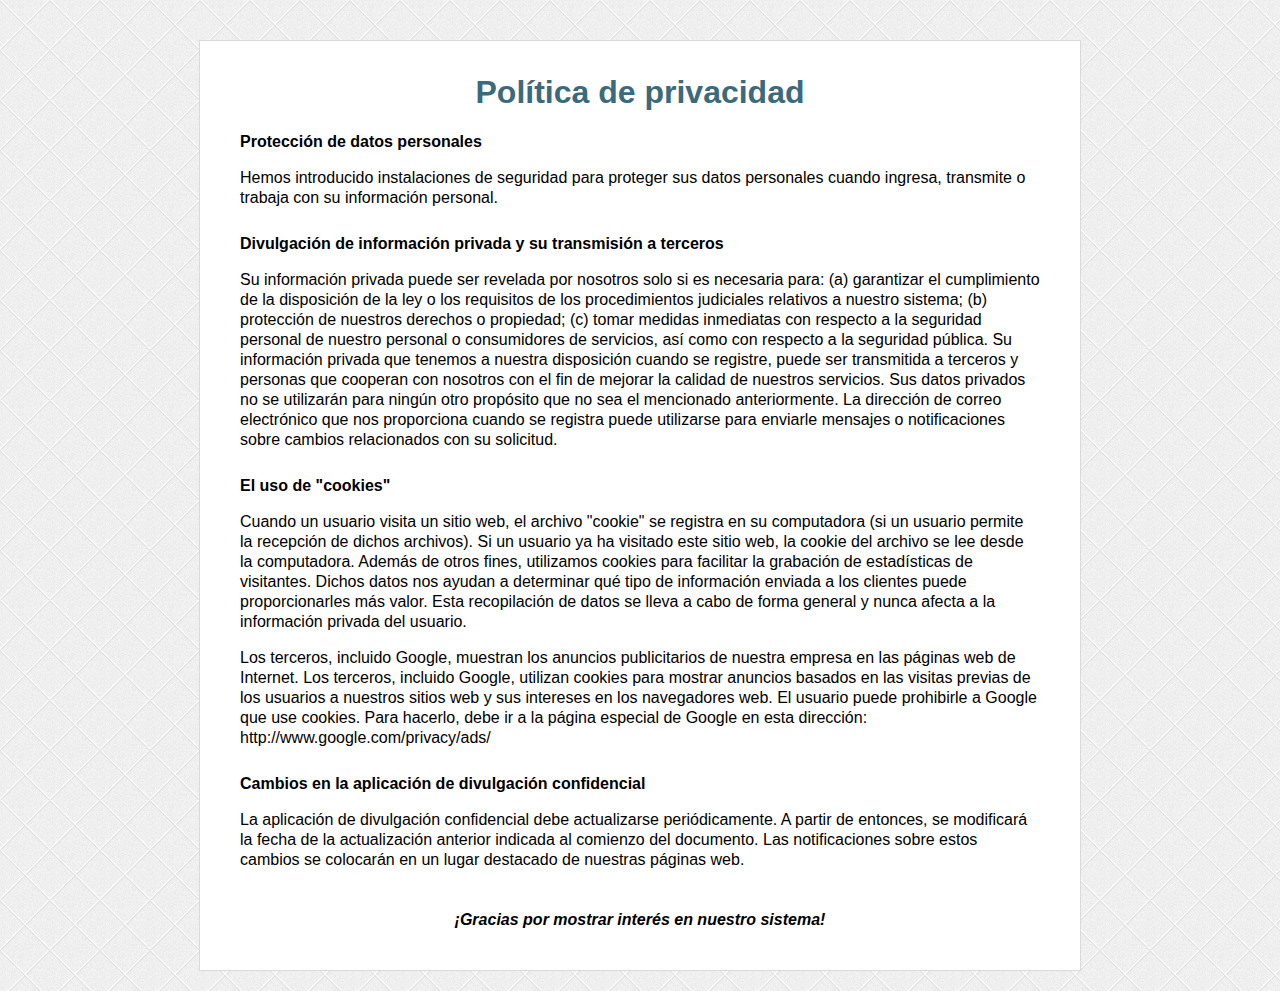
<file: policy.html>
<!DOCTYPE html>
<!-- saved from url=(0051)http://princess.pruduct4sport.com/ro/policy_en.html -->
<html lang="ru">
  <head>
    <meta http-equiv="Content-Type" content="text/html; charset=UTF-8" />

    <title>Política de privacidad</title>
    <style type="text/css">
      .jlhlebbhengjlhmcjebbkambaekglhkf {
        top: 0px;
        left: 0px;
        min-width: 30px;
        max-width: 300px;
        font-size: 13px;
        font-family: Arial, Helvetica, sans-serif;
        opacity: 0.93;
        padding: 0px;
        position: absolute;
        display: block;
        z-index: 999997;
        font-style: normal;
        font-variant: normal;
        font-weight: normal;
      }
      #jlhlebbhengjlhmcjebbkambaekglhkf_up {
        text-align: center;
        padding: 0px;
        margin: 0px;
      }
      #jlhlebbhengjlhmcjebbkambaekglhkf_cont {
        background-color: #729fcf;
        font-family: Arial, Helvetica, sans-serif;
        box-shadow: #729fcf 0px 0px 2px;
        color: #ffffff;
        padding: 7px;
        border-radius: 5px;
      }
      #jlhlebbhengjlhmcjebbkambaekglhkf_down {
        text-align: center;
        padding: 0px;
        margin: 0px;
      }
    </style>
  </head>
  <body>
    <footer class="block_more_info">
      <style scoped="">
        body,
        html {
          min-height: 100%;
          margin: 0px;
          padding: 0px;
          background: url("[data-uri]");
        }
        body {
          padding-top: 40px;
        }
        .block_more_info {
          width: 800px;
          margin: 0px auto 20px;
          background: #fff;
          font-family: Arial;
          padding: 20px 40px 40px 40px;
          border: 1px solid #dadada;
          line-height: 20px;
        }
        .block_more_info h1 {
          color: #3b6a7c;
          margin-bottom: 30px;
          text-align: center;
        }
        .s1 {
          font-style: italic;
          text-align: center;
          margin: 40px 0 0 0;
          font-weight: bold;
        }
        h2 {
          font-size: 16px;
          margin-top: 26px;
        }
      </style>
      <h1>Política de privacidad</h1>

      <h2>Protección de datos personales</h2>
      <p>
        Hemos introducido instalaciones de seguridad para proteger sus datos
        personales cuando ingresa, transmite o trabaja con su información
        personal.
      </p>

      <h2>Divulgación de información privada y su transmisión a terceros</h2>
      <p>
        Su información privada puede ser revelada por nosotros solo si es
        necesaria para: (a) garantizar el cumplimiento de la disposición de la
        ley o los requisitos de los procedimientos judiciales relativos a
        nuestro sistema; (b) protección de nuestros derechos o propiedad; (c)
        tomar medidas inmediatas con respecto a la seguridad personal de nuestro
        personal o consumidores de servicios, así como con respecto a la
        seguridad pública. Su información privada que tenemos a nuestra
        disposición cuando se registre, puede ser transmitida a terceros y
        personas que cooperan con nosotros con el fin de mejorar la calidad de
        nuestros servicios. Sus datos privados no se utilizarán para ningún otro
        propósito que no sea el mencionado anteriormente. La dirección de correo
        electrónico que nos proporciona cuando se registra puede utilizarse para
        enviarle mensajes o notificaciones sobre cambios relacionados con su
        solicitud.
      </p>
      <h2>El uso de "cookies"</h2>
      <p>
        Cuando un usuario visita un sitio web, el archivo "cookie" se registra
        en su computadora (si un usuario permite la recepción de dichos
        archivos). Si un usuario ya ha visitado este sitio web, la cookie del
        archivo se lee desde la computadora. Además de otros fines, utilizamos
        cookies para facilitar la grabación de estadísticas de visitantes.
        Dichos datos nos ayudan a determinar qué tipo de información enviada a
        los clientes puede proporcionarles más valor. Esta recopilación de datos
        se lleva a cabo de forma general y nunca afecta a la información privada
        del usuario.
      </p>
      <p>
        Los terceros, incluido Google, muestran los anuncios publicitarios de
        nuestra empresa en las páginas web de Internet. Los terceros, incluido
        Google, utilizan cookies para mostrar anuncios basados en las visitas
        previas de los usuarios a nuestros sitios web y sus intereses en los
        navegadores web. El usuario puede prohibirle a Google que use cookies.
        Para hacerlo, debe ir a la página especial de Google en esta dirección:
        http://www.google.com/privacy/ads/
      </p>

      <h2>Cambios en la aplicación de divulgación confidencial</h2>
      <p>
        La aplicación de divulgación confidencial debe actualizarse
        periódicamente. A partir de entonces, se modificará la fecha de la
        actualización anterior indicada al comienzo del documento. Las
        notificaciones sobre estos cambios se colocarán en un lugar destacado de
        nuestras páginas web.
      </p>
      <p class="s1">¡Gracias por mostrar interés en nuestro sistema!</p>
    </footer>
  </body>
</html>
</file>
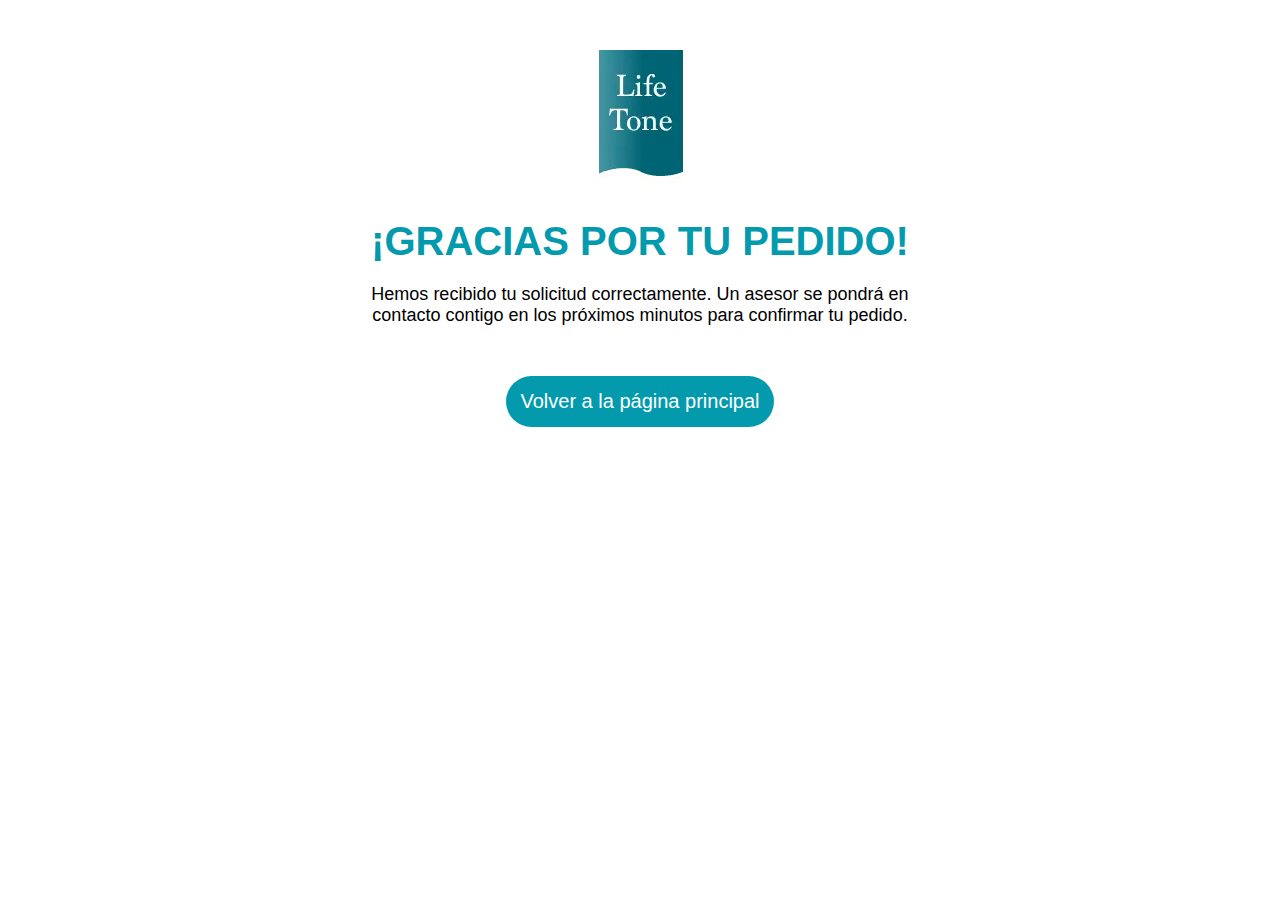
<file: public/gracias.html>
<!DOCTYPE html>
<html lang="es">
<head>
    <meta charset="UTF-8">
    <meta name="viewport" content="width=device-width, initial-scale=1.0">
    <title>¡Gracias por tu pedido! - Andromax</title>
    <link href="css/style.css" rel="stylesheet">
    <link rel="shortcut icon" href="img/ico-logo.jpg" type="image/x-icon">
</head>
<body>
    <div class="thank-you-container" style="text-align: center; padding: 50px 20px; max-width: 600px; margin: 0 auto;">
        <img src="img/Logo.webp" alt="Andromax" style="max-width: 200px; margin: 0 auto 30px;">
        <h1 style="color: #039AAE; margin-bottom: 20px;">¡Gracias por tu pedido!</h1>
        <p style="font-size: 18px; margin-bottom: 30px;">
            Hemos recibido tu solicitud correctamente. Un asesor se pondrá en contacto contigo 
            en los próximos minutos para confirmar tu pedido.
        </p>
        <a href="/" class="btn" style="display: inline-block; margin-top: 20px;">
            Volver a la página principal
        </a>
    </div>
</body>
</html>
</file>
<file: public/css/style.css>
@charset "UTF-8";
*,
*::after,
*::before {
  margin: 0;
  padding: 0;
  -webkit-box-sizing: border-box;
          box-sizing: border-box;
  font-family: "Merriweather Sans", sans-serif;
}

html {
  font-size: 62.5%;
}

body {
  font-size: 1.6rem;
}

html,
body {
  scroll-behavior: smooth !important;
}

a {
  outline: none;
  text-decoration: none;
}

button {
  border: none;
  outline: none;
}

ul {
  list-style: none;
}

h1,
h2,
h3 {
  font-weight: 700;
  text-transform: uppercase;
}

h1 {
  font-size: 4rem;
}
@media screen and (max-width: 480px) {
  h1 {
    font-size: 3rem;
  }
}

h2 {
  font-size: 2.6rem;
}
@media screen and (max-width: 480px) {
  h2 {
    font-size: 2.2rem;
  }
}

h3 {
  font-size: 2rem;
}
@media screen and (max-width: 480px) {
  h3 {
    font-size: 1.6rem;
  }
}

.content-width {
  max-width: 125.4rem;
  padding-left: 2rem;
  padding-right: 2rem;
  margin: 0 auto;
  overflow: hidden;
}
@media screen and (max-width: 768px) {
  .content-width {
    max-width: 123.4rem;
    padding-left: 1rem;
    padding-right: 1rem;
  }
}

.border-heading {
  padding: 1rem 1rem 1rem 2rem;
  border-left: 0.6rem solid #039AAE;
}

.product-bg-container {
  width: -webkit-fit-content;
  width: -moz-fit-content;
  width: fit-content;
  width: 100%;
  max-width: 59rem;
}

.product-bg {
  width: 100%;
  height: 0;
  padding: 50% 0;
  -webkit-box-sizing: content-box;
          box-sizing: content-box;
  background: radial-gradient(circle, #FFF 60%, #039AAE 61%);
  border-radius: 50%;
}

.btn {
  padding: 1.4rem;
  border-radius: 4rem;
  color: #FFF;
  background-color: #039AAE;
  font-size: 2rem;
  cursor: pointer;
  -webkit-transition: all 0.4s;
  transition: all 0.4s;
  text-align: center;
}
.btn:hover {
  background-color: #007989;
}

.order-link {
  color: #039AAE !important;
}

.header {
  background-color: #FF2E49;
  position: sticky;
  top: 0;
  z-index: 100;
}
.header__content {
  display: -webkit-box;
  display: -ms-flexbox;
  display: flex;
  -webkit-box-align: center;
      -ms-flex-align: center;
          align-items: center;
  -webkit-box-pack: center;
      -ms-flex-pack: center;
          justify-content: center;
  gap: 1.7rem;
}
.header__logo {
  height: 7rem;
}
.header__heading {
  color: #FFF;
  text-align: center;
}
.header__heading span {
  color: inherit;
}
@media screen and (max-width: 900px) {
  .header__heading {
    font-size: 1.6rem;
  }
}

.cream {
  background-color: #E2F5FF;
  position: relative;
  overflow: hidden;
}
.cream__content {
  padding-top: 2.7rem;
  padding-bottom: 4%;
  display: grid;
  grid-template-columns: 1fr 39rem;
  -webkit-column-gap: 12.7rem;
     -moz-column-gap: 12.7rem;
          column-gap: 12.7rem;
  row-gap: 2.7rem;
}
@media screen and (max-width: 1280px) {
  .cream__content {
    -webkit-column-gap: 5%;
       -moz-column-gap: 5%;
            column-gap: 5%;
  }
}
@media screen and (max-width: 900px) {
  .cream__content {
    grid-template-columns: 1fr;
    justify-items: center;
    padding-bottom: 4rem;
  }
}
@media screen and (max-width: 480px) {
  .cream__content {
    padding-bottom: 69rem;
  }
}
.cream__heading {
  width: 100%;
  max-width: 63rem;
  grid-row: 1/2;
  color: #201D1D;
}
@media screen and (max-width: 900px) {
  .cream__heading {
    text-align: center;
  }
}
.cream__product {
  position: relative;
  grid-row: 2/3;
  z-index: 5;
  justify-self: flex-end;
}
@media screen and (max-width: 900px) {
  .cream__product {
    justify-self: center;
  }
}
.cream__image {
  position: absolute;
  top: -16%;
  width: 112%;
  left: 47%;
  -webkit-transform: translateX(-50%);
      -ms-transform: translateX(-50%);
          transform: translateX(-50%);
}
.cream__form {
  justify-self: flex-end;
  grid-row: 1/3;
}
@media screen and (max-width: 900px) {
  .cream__form {
    grid-row: 3/4;
    justify-self: center;
    margin-top: 11%;
  }
}
@media screen and (max-width: 480px) {
  .cream__form {
    position: absolute !important;
    bottom: 0;
    padding-bottom: 2rem;
    left: 50%;
    -webkit-transform: translateX(-50%);
        -ms-transform: translateX(-50%);
            transform: translateX(-50%);
  }
}
.cream__decoration {
  position: absolute;
}
.cream__decoration--1 {
  left: -14%;
  bottom: -18%;
}
@media screen and (max-width: 1280px) {
  .cream__decoration--1 {
    display: none;
  }
}
.cream__decoration--2 {
  right: -11%;
  bottom: -25%;
}
@media screen and (max-width: 1280px) {
  .cream__decoration--2 {
    right: -20%;
    bottom: -41%;
  }
}
@media screen and (max-width: 900px) {
  .cream__decoration--2 {
    left: 42%;
    bottom: -10%;
    -webkit-transform: translateX(-50%);
        -ms-transform: translateX(-50%);
            transform: translateX(-50%);
    right: 0;
  }
}
@media screen and (max-width: 480px) {
  .cream__decoration--2 {
    display: none;
  }
}

.form {
  position: relative;
  z-index: 5;
  width: 100%;
  max-width: 39rem;
}
.form__header {
  padding: 2rem 3rem 8rem;
  background-color: #039AAE;
  -webkit-clip-path: ellipse(60% 85% at 50% 0%);
          clip-path: ellipse(60% 85% at 50% 0%);
}
@media screen and (max-width: 375px) {
  .form__header {
    padding: 2rem 2rem 7rem;
  }
}
.form__header-text {
  color: #FFF;
  max-width: 19rem;
  font-size: 2rem;
  text-transform: uppercase;
}
.form__discount {
  position: absolute;
  top: 0;
  right: 4rem;
  z-index: 6;
}
@media screen and (max-width: 375px) {
  .form__discount {
    right: 2rem;
  }
}
.form__content {
  padding: 7.5rem 2rem 2.2rem;
  margin-top: -7.5rem;
  background-color: #FFF;
  border-radius: 0rem 0rem 2rem 2rem;
  display: -webkit-box;
  display: -ms-flexbox;
  display: flex;
  -webkit-box-orient: vertical;
  -webkit-box-direction: normal;
      -ms-flex-direction: column;
          flex-direction: column;
}
@media screen and (max-width: 480px) {
  .form__content {
    padding: 7.5rem 1rem 4.2rem;
  }
}
.form__input {
  padding: 1.75rem 2.6rem;
  border-radius: 3rem;
  border: 1px solid #7C7C7C;
  background: #FFF;
  font-size: 1.6rem;
  width: 100%;
  margin: 1rem 0;
}
.form__input:focus {
  outline: 1px solid #039AAE;
}
.form__input::-webkit-input-placeholder {
  color: #7C7C7C;
}
.form__input::-moz-placeholder {
  color: #7C7C7C;
}
.form__input:-ms-input-placeholder {
  color: #7C7C7C;
}
.form__input::-ms-input-placeholder {
  color: #7C7C7C;
}
.form__input::placeholder {
  color: #7C7C7C;
}
.form__note {
  text-align: center;
  font-size: 1.4rem;
  color: #201D1D;
  margin-top: 2rem;
}
.form__footer {
  padding: 2rem 4rem;
  display: -webkit-box;
  display: -ms-flexbox;
  display: flex;
  -webkit-box-orient: vertical;
  -webkit-box-direction: normal;
      -ms-flex-direction: column;
          flex-direction: column;
  -webkit-box-align: center;
      -ms-flex-align: center;
          align-items: center;
  border-radius: 0rem 0rem 2rem 2rem;
  background: #FF2E49;
  -webkit-box-shadow: 0px 21px 25px 0px rgba(255, 46, 73, 0.2);
          box-shadow: 0px 21px 25px 0px rgba(255, 46, 73, 0.2);
  margin-top: 3rem;
}
.form__footer > * {
  color: #FFF;
}

.price {
  display: -webkit-box;
  display: -ms-flexbox;
  display: flex;
  -webkit-box-align: center;
      -ms-flex-align: center;
          align-items: center;
  -webkit-box-pack: justify;
      -ms-flex-pack: justify;
          justify-content: space-between;
  gap: 2rem;
  margin-bottom: 1rem;
}
@media screen and (max-width: 375px) {
  .price {
    gap: 1rem;
  }
}
.price__old, .price__new {
  font-weight: 700;
  display: -webkit-box;
  display: -ms-flexbox;
  display: flex;
  -webkit-box-orient: vertical;
  -webkit-box-direction: normal;
      -ms-flex-direction: column;
          flex-direction: column;
}
.price__old span, .price__new span {
  color: inherit;
}
.price__old {
  color: #201D1D;
}
.price__old--value {
  text-decoration: line-through;
  font-size: 2.6rem;
}
@media screen and (max-width: 375px) {
  .price__old--value {
    font-size: 2.2rem;
  }
}
.price__new {
  color: #039AAE;
}
.price__new--value {
  font-size: 3.4rem;
}
@media screen and (max-width: 375px) {
  .price__new--value {
    font-size: 2.8rem;
  }
}

/* General styles for the timer */
.timer {
  display: flex;
  align-items: center;
  justify-content: center;
  font-family: Arial, sans-serif;
  text-align: center;
  gap: 10px; /* Reduce the gap between sections */
}
@media screen and (max-width: 375px) {
  .timer {
    font-size: 3rem;
  }
}

/* Time container for hours, minutes, seconds */
.time-container {
  display: flex;
  flex-direction: column;
  align-items: center;
}

.num {
  font-size: 4rem; /* Adjust size for numbers */
  line-height: 1; /* Reduce space above/below the numbers */
  margin: 0; /* Remove default margin */
}

.time-text {
  font-size: 1rem; /* Adjust size for the labels (horas, minutos, segundos) */
  margin-top: 5px; /* Add slight spacing between numbers and text */
}

/* Styling for the days remaining */
.days {
  font-size: 2.5rem;
  text-align: center;
  margin-bottom: 10px; /* Add spacing between days and the timer */
}


.action {
  background-color: #039AAE;
  padding-top: 6rem;
  padding-bottom: 6rem;
}
.action__content {
  display: -webkit-box;
  display: -ms-flexbox;
  display: flex;
  -webkit-box-orient: vertical;
  -webkit-box-direction: normal;
      -ms-flex-direction: column;
          flex-direction: column;
  -webkit-box-align: center;
      -ms-flex-align: center;
          align-items: center;
  gap: 3rem;
}
.action__heading {
  color: #FFF;
}
.action__heading a {
  color: inherit;
}
.action__list {
  display: grid;
  grid-template-columns: repeat(4, 1fr);
  gap: 1rem;
  border-radius: 2rem;
  overflow: hidden;
}
@media screen and (max-width: 900px) {
  .action__list {
    grid-template-columns: repeat(2, 1fr);
  }
}
@media screen and (max-width: 480px) {
  .action__list {
    grid-template-columns: 1fr;
  }
}
.action__item {
  background-color: #FFF;
  display: -webkit-box;
  display: -ms-flexbox;
  display: flex;
  -webkit-box-align: center;
      -ms-flex-align: center;
          align-items: center;
  -webkit-box-pack: center;
      -ms-flex-pack: center;
          justify-content: center;
  padding: 2rem 3rem;
}
@media screen and (max-width: 600px) {
  .action__item {
    width: 100%;
  }
}
.action__item p {
  text-align: center;
  font-weight: 700;
  color: #201D1D;
}

.changes {
  background-color: #FFF;
  position: relative;
  overflow: hidden;
}
.changes *,
.changes *::before {
  color: #201D1D;
}
.changes__content {
  padding-top: 5rem;
  padding-bottom: 6rem;
}
@media screen and (max-width: 1024px) {
  .changes__content {
    padding-top: 3rem;
    padding-bottom: 4.2rem;
  }
}
.changes__container {
  max-width: 60rem;
  position: relative;
  z-index: 5;
  display: -webkit-box;
  display: -ms-flexbox;
  display: flex;
  -webkit-box-orient: vertical;
  -webkit-box-direction: normal;
      -ms-flex-direction: column;
          flex-direction: column;
  gap: 3rem;
}
@media screen and (max-width: 900px) {
  .changes__container {
    max-width: 100%;
  }
}
.changes__list {
  display: -webkit-box;
  display: -ms-flexbox;
  display: flex;
  -webkit-box-orient: vertical;
  -webkit-box-direction: normal;
      -ms-flex-direction: column;
          flex-direction: column;
  gap: 3rem;
}
.changes__item {
  padding-left: 6rem;
}
@media screen and (max-width: 768px) {
  .changes__item {
    padding-left: 0;
  }
}
.changes__item::before {
  content: "";
  width: 1.2rem;
  height: 1.2rem;
  background-color: #039AAE;
  display: inline-block;
  border-radius: 50%;
  margin-right: 1rem;
}
.changes__bg-image {
  position: absolute;
  left: 50%;
  top: 0;
  height: 100%;
  /* -webkit-transform: translateX(-7%); */
  -ms-transform: translateX(-7%);
  -webkit-transform: translateX(-50%);
          transform: translateX(-50%);
  /* z-index: -1; */
  -o-object-fit: cover;
     object-fit: cover;
  width: 100%;
}
@media screen and (max-width: 900px) {
  .changes__bg-image {
    display: none;
  }
}
.changes__steps {
  display: -webkit-box;
  display: -ms-flexbox;
  display: flex;
  -webkit-box-align: center;
      -ms-flex-align: center;
          align-items: center;
  -webkit-box-pack: justify;
      -ms-flex-pack: justify;
          justify-content: space-between;
  gap: 1rem;
  margin-top: 5rem;
  max-width: 60rem;
  margin: 4rem auto 0;
}
.changes__step {
  width: 100%;
  max-width: 14.1rem;
  position: relative;
}
.changes__step::before {
  text-transform: uppercase;
  font-weight: 700;
  position: absolute;
  top: -4rem;
  left: 50%;
  -webkit-transform: translateX(-50%);
      -ms-transform: translateX(-50%);
          transform: translateX(-50%);
}
.changes__step:first-child::before {
  content: "ANTES";
}
.changes__step:last-child::before {
  content: "DESPUÉS";
}

.effects {
  background-image: url("../img/effects-bg.webp");
  background-size: cover;
}
.effects * {
  color: #201D1D;
}
.effects__content {
  padding-top: 6rem;
  padding-bottom: 15rem;
  position: relative;
  display: -webkit-box;
  display: -ms-flexbox;
  display: flex;
  -webkit-box-orient: vertical;
  -webkit-box-direction: normal;
      -ms-flex-direction: column;
          flex-direction: column;
  gap: 3rem;
}
@media screen and (max-width: 1024px) {
  .effects__content {
    padding-bottom: 5.5rem;
  }
}
@media screen and (max-width: 480px) {
  .effects__content {
    padding-top: 4rem;
    padding-bottom: 4rem;
  }
}
.effects__heading a {
  color: inherit;
}
.effects__product {
  position: absolute;
  left: 50%;
  -webkit-transform: translateX(-50%);
      -ms-transform: translateX(-50%);
          transform: translateX(-50%);
  top: 14rem;
}
@media screen and (max-width: 1024px) {
  .effects__product {
    position: relative;
    -webkit-transform: none;
        -ms-transform: none;
            transform: none;
    left: 0;
    top: 0;
    margin: 0 auto;
  }
}
.effects__image {
  position: absolute;
  bottom: -11%;
  width: 110%;
  left: 47%;
  -webkit-transform: translateX(-50%);
      -ms-transform: translateX(-50%);
          transform: translateX(-50%);
}
.effects__list {
  display: grid;
  grid-template-rows: repeat(2, 1fr);
  row-gap: 18.9rem;
  -webkit-box-pack: justify;
      -ms-flex-pack: justify;
          justify-content: space-between;
}
@media screen and (max-width: 1024px) {
  .effects__list {
    display: -webkit-box;
    display: -ms-flexbox;
    display: flex;
    gap: 2rem;
  }
}
@media screen and (max-width: 768px) {
  .effects__list {
    display: grid;
    grid-template-rows: repeat(2, 1fr);
    row-gap: 1.2rem;
    -ms-flex-pack: distribute;
        justify-content: space-around;
  }
}
@media screen and (max-width: 480px) {
  .effects__list {
    display: -webkit-box;
    display: -ms-flexbox;
    display: flex;
    -webkit-box-orient: vertical;
    -webkit-box-direction: normal;
        -ms-flex-direction: column;
            flex-direction: column;
    -webkit-box-align: center;
        -ms-flex-align: center;
            align-items: center;
  }
}
.effects__item {
  width: -webkit-fit-content;
  width: -moz-fit-content;
  width: fit-content;
}
@media screen and (max-width: 480px) {
  .effects__item {
    text-align: center;
  }
}
.effects__item:nth-child(2) {
  grid-row: 2/3;
  grid-column: 1/2;
}
.effects__item:nth-child(3) {
  grid-row: 1/2;
  grid-column: 2/3;
}
.effects__item--title {
  font-family: "Cormorant SC", serif;
  font-size: 7.3rem;
  line-height: 7.3rem;
  color: #24384E;
}
.effects__item--text {
  font-style: italic;
  font-weight: 700;
  width: 100%;
  max-width: 21.3rem;
}
@media screen and (max-width: 480px) {
  .effects__item--text {
    max-width: 100%;
  }
}

.components {
  background-color: #FFF;
}
.components * {
  color: #201D1D;
}
.components__content {
  padding-top: 6rem;
  padding-bottom: 7.6rem;
  display: -webkit-box;
  display: -ms-flexbox;
  display: flex;
  -webkit-box-orient: vertical;
  -webkit-box-direction: normal;
      -ms-flex-direction: column;
          flex-direction: column;
  gap: 3rem;
}
@media screen and (max-width: 900px) {
  .components__content {
    padding-top: 5rem;
    padding-bottom: 7rem;
    gap: 2rem;
  }
}
@media screen and (max-width: 480px) {
  .components__content {
    padding-top: 4rem;
    padding-bottom: 4rem;
    gap: 2rem;
  }
}
.components__list {
  display: -webkit-box;
  display: -ms-flexbox;
  display: flex;
  -webkit-box-orient: vertical;
  -webkit-box-direction: normal;
      -ms-flex-direction: column;
          flex-direction: column;
  gap: 2rem;
}

.component {
  display: -webkit-box;
  display: -ms-flexbox;
  display: flex;
  -webkit-box-align: center;
      -ms-flex-align: center;
          align-items: center;
  gap: 3rem;
}
.component:nth-child(even) {
  -webkit-box-orient: horizontal;
  -webkit-box-direction: reverse;
      -ms-flex-direction: row-reverse;
          flex-direction: row-reverse;
}
@media screen and (max-width: 480px) {
  .component:nth-child(even) {
    -webkit-box-orient: vertical;
    -webkit-box-direction: normal;
        -ms-flex-direction: column;
            flex-direction: column;
  }
}
@media screen and (max-width: 480px) {
  .component {
    -webkit-box-orient: vertical;
    -webkit-box-direction: normal;
        -ms-flex-direction: column;
            flex-direction: column;
    gap: 1rem;
  }
}
.component__image {
  height: 23rem;
  width: 49%;
  -o-object-fit: cover;
     object-fit: cover;
}
@media screen and (max-width: 900px) {
  .component__image {
    height: 21rem;
  }
}
@media screen and (max-width: 768px) {
  .component__image {
    width: 40%;
  }
}
@media screen and (max-width: 480px) {
  .component__image {
    width: 100%;
    height: 14rem;
  }
}
.component__content {
  width: 51%;
  display: -webkit-box;
  display: -ms-flexbox;
  display: flex;
  -webkit-box-orient: vertical;
  -webkit-box-direction: normal;
      -ms-flex-direction: column;
          flex-direction: column;
  gap: 1rem;
}
@media screen and (max-width: 768px) {
  .component__content {
    width: 60%;
  }
}
@media screen and (max-width: 480px) {
  .component__content {
    width: 100%;
  }
}

.shine {
  background-image: url("../img/shine-bg.webp");
  background-repeat: no-repeat;
  background-size: cover;
  background-position: left;
}
.shine__content {
  position: relative;
  padding-top: 6rem;
  padding-bottom: 10rem;
}
@media screen and (max-width: 900px) {
  .shine__content {
    padding-bottom: 6rem;
  }
}
@media screen and (max-width: 768px) {
  .shine__content {
    padding-top: 4rem;
    padding-bottom: 5rem;
  }
}
@media screen and (max-width: 480px) {
  .shine__content {
    padding-top: 3rem;
    padding-bottom: 3rem;
  }
}
.shine__decorative {
  position: absolute;
  right: 0;
  top: 0;
}
@media screen and (max-width: 1280px) {
  .shine__decorative {
    width: 25%;
  }
}
@media screen and (max-width: 1024px) {
  .shine__decorative {
    display: none;
  }
}
.shine__heading {
  color: #201D1D;
}
.shine__container {
  display: -webkit-box;
  display: -ms-flexbox;
  display: flex;
  -webkit-box-align: center;
      -ms-flex-align: center;
          align-items: center;
  gap: min(11.2rem, 9%);
}
@media screen and (max-width: 900px) {
  .shine__container {
    -webkit-box-orient: vertical;
    -webkit-box-direction: normal;
        -ms-flex-direction: column;
            flex-direction: column;
    gap: 2rem;
  }
}
.shine__left {
  display: -webkit-box;
  display: -ms-flexbox;
  display: flex;
  -webkit-box-orient: vertical;
  -webkit-box-direction: normal;
      -ms-flex-direction: column;
          flex-direction: column;
  -webkit-box-align: center;
      -ms-flex-align: center;
          align-items: center;
  width: 100%;
  max-width: 50rem;
  position: relative;
}
.shine__image {
  width: 100%;
}
.shine__list {
  background: -webkit-gradient(linear, left top, left bottom, from(rgba(0, 148, 255, 0.5)), to(rgba(98, 167, 217, 0.5)));
  background: linear-gradient(180deg, rgba(0, 148, 255, 0.5) 0%, rgba(98, 167, 217, 0.5) 100%);
  padding: 2rem 2.3rem;
  border-radius: 3rem 0rem;
  -webkit-backdrop-filter: blur(25px);
          backdrop-filter: blur(25px);
  position: absolute;
  bottom: 0;
  width: 100%;
  display: -webkit-box;
  display: -ms-flexbox;
  display: flex;
  -webkit-box-orient: vertical;
  -webkit-box-direction: normal;
      -ms-flex-direction: column;
          flex-direction: column;
  gap: 2rem;
}
@media screen and (max-width: 768px) {
  .shine__list {
    gap: 1rem;
    padding: 1.5rem 1rem;
  }
}
.shine__item {
  color: #FFF;
  display: -webkit-box;
  display: -ms-flexbox;
  display: flex;
  -webkit-box-align: center;
      -ms-flex-align: center;
          align-items: center;
  gap: 2rem;
}

.shine__right {
  display: -webkit-box;
  display: -ms-flexbox;
  display: flex;
  -webkit-box-orient: vertical;
  -webkit-box-direction: normal;
      -ms-flex-direction: column;
          flex-direction: column;
  gap: 3rem;
  width: 100%;
}
.shine__text {
  color: #201D1D;
}
.shine__accent {
  display: -webkit-box;
  display: -ms-flexbox;
  display: flex;
  -webkit-box-align: center;
      -ms-flex-align: center;
          align-items: center;
  -webkit-box-pack: center;
      -ms-flex-pack: center;
          justify-content: center;
  padding: 4rem;
  border-radius: 4rem;
  border: 1rem solid #039AAE;
  background: #039AAE;
}
.shine__accent p {
  color: #FFF;
  font-weight: 700;
  font-style: italic;
  font-size: 2rem;
}
.shine__bold {
  color: #201D1D;
}
.shine__btn {
  width: 100%;
  max-width: 29rem;
}
@media screen and (max-width: 900px) {
  .shine__btn {
    -ms-flex-item-align: center;
        align-self: center;
  }
}

.order__content {
  display: -webkit-box;
  display: -ms-flexbox;
  display: flex;
  -webkit-box-align: center;
      -ms-flex-align: center;
          align-items: center;
  gap: min(11.2rem, 9%);
}
@media screen and (max-width: 900px) {
  .order__content {
    -webkit-box-orient: vertical;
    -webkit-box-direction: normal;
        -ms-flex-direction: column;
            flex-direction: column;
    gap: 3rem;
  }
}
.order__container {
  display: -webkit-box;
  display: -ms-flexbox;
  display: flex;
  -webkit-box-orient: vertical;
  -webkit-box-direction: normal;
      -ms-flex-direction: column;
          flex-direction: column;
  gap: 2rem;
  width: 100%;
  max-width: 60rem;
  padding-top: 6rem;
  padding-bottom: 10rem;
}
.order__container * {
  color: #201D1D;
}
@media screen and (max-width: 900px) {
  .order__container {
    max-width: 100%;
    padding-bottom: 0;
  }
}
@media screen and (max-width: 480px) {
  .order__container {
    padding-top: 3rem;
  }
}
.order__heading {
  padding: 1.5rem 3rem;
  background: #039AAE;
  color: #FFF;
  font-family: Merriweather;
  font-size: 4.8rem;
  width: -webkit-fit-content;
  width: -moz-fit-content;
  width: fit-content;
}
@media screen and (max-width: 900px) {
  .order__heading {
    font-size: 3.6rem;
  }
}
@media screen and (max-width: 480px) {
  .order__heading {
    font-size: 2.4rem;
  }
}
.order__image {
  height: 60rem;
  width: 50%;
  -o-object-fit: cover;
     object-fit: cover;
  -o-object-position: top;
     object-position: top;
}
@media screen and (max-width: 900px) {
  .order__image {
    height: 50rem;
    width: 100%;
  }
}
@media screen and (max-width: 480px) {
  .order__image {
    height: 35rem;
  }
}

.use {
  background-color: #E2F5FF;
  position: relative;
  overflow: hidden;
}
.use__content {
  padding-top: 6rem;
  padding-bottom: 14rem;
  display: -webkit-box;
  display: -ms-flexbox;
  display: flex;
  position: relative;
  z-index: 5;
}
.use__content * {
  color: #201D1D;
}
@media screen and (max-width: 1024px) {
  .use__content {
    -webkit-box-orient: vertical;
    -webkit-box-direction: normal;
        -ms-flex-direction: column;
            flex-direction: column;
  }
}
.use__heading-2 {
  color: #039AAE;
}
.use__left {
  display: -webkit-box;
  display: -ms-flexbox;
  display: flex;
  -webkit-box-orient: vertical;
  -webkit-box-direction: normal;
      -ms-flex-direction: column;
          flex-direction: column;
  gap: 3.8rem;
  width: 45%;
}
@media screen and (max-width: 1024px) {
  .use__left {
    width: 100%;
  }
}
.use__right {
  position: absolute;
  right: 1%;
  width: 72rem;
  bottom: -2%;
}
@media screen and (max-width: 1024px) {
  .use__right {
    position: static;
    -ms-flex-item-align: center;
        align-self: center;
    width: 100%;
    padding-right: 4rem;
  }
}
.use__image {
  width: 100%;
}
.use__list {
  display: -webkit-box;
  display: -ms-flexbox;
  display: flex;
  -webkit-box-orient: vertical;
  -webkit-box-direction: normal;
      -ms-flex-direction: column;
          flex-direction: column;
  gap: 1.5rem;
}
.use__item {
  display: -webkit-box;
  display: -ms-flexbox;
  display: flex;
  gap: 2rem;
  width: 100%;
  max-width: 40rem;
}

@media screen and (max-width: 1024px) {
  .use__item {
    max-width: 100%;
  }
}
.use__btn {
  width: 100%;
  max-width: 29rem;
  color: #FFF;
}
@media screen and (max-width: 480px) {
  .use__btn {
    -ms-flex-item-align: center;
        align-self: center;
  }
}
.use__decoration {
  position: absolute;
}
.use__decoration--1 {
  left: -11%;
  bottom: -18%;
  opacity: 0.5;
}
@media screen and (max-width: 1024px) {
  .use__decoration--1 {
    right: 72%;
    bottom: 8%;
    width: 50%;
    left: unset;
    opacity: 1;
  }
}
.use__decoration--2 {
  right: -15%;
  bottom: -25%;
}
@media screen and (max-width: 1024px) {
  .use__decoration--2 {
    width: 70%;
    right: unset;
    left: 53%;
    bottom: 5%;
  }
}

.footer {
  background-color: #039AAE;
  position: relative;
}
.footer::before {
  content: "";
  width: 100%;
  height: 1px;
  background-color: #FFF;
  display: block;
  bottom: 23rem;
  position: absolute;
}
.footer__content {
  display: -webkit-box;
  display: -ms-flexbox;
  display: flex;
  -webkit-box-orient: vertical;
  -webkit-box-direction: normal;
      -ms-flex-direction: column;
          flex-direction: column;
  -webkit-box-align: center;
      -ms-flex-align: center;
          align-items: center;
  overflow: visible;
  position: relative;
  padding-top: 55rem;
}
@media screen and (max-width: 1024px) {
  .footer__content {
    padding-top: 40rem;
  }
}
.footer__form {
  position: absolute;
  top: -11rem;
  padding-top: 7rem;
}
@media screen and (max-width: 1024px) {
  .footer__form {
    top: -22rem;
  }
}
.footer__form .form__content {
  -webkit-box-shadow: 0px 25px 60px 22px rgba(97, 199, 204, 0.6);
          box-shadow: 0px 25px 60px 22px rgba(97, 199, 204, 0.6);
}
.footer__form .form__discount {
  top: 7rem;
}
.footer__links {
  display: -webkit-box;
  display: -ms-flexbox;
  display: flex;
  -webkit-box-orient: vertical;
  -webkit-box-direction: normal;
      -ms-flex-direction: column;
          flex-direction: column;
  -webkit-box-align: center;
      -ms-flex-align: center;
          align-items: center;
  gap: 0.5rem;
  padding-top: 6rem;
  padding-bottom: 6rem;
}
.footer__links * {
  color: #FFF;
}
.footer__links a:first-child {
  margin-bottom: 2rem;
}/*# sourceMappingURL=style.css.map */

.feedback {
  width: 75px;
  height: 70px;
  position: fixed;
  right: -15px;
  top: 15%;
  display: flex;
  align-items: center;
  justify-content: center;
  background-color: #039aae;
  border-top-left-radius: 35px;
  border-bottom-left-radius: 35px;
  cursor: pointer;
  z-index: 1000;
  box-shadow: -2px 3px 11px rgb(0 0 0 / 30%);
  transition: all 0.5s;
}
.feedback:hover {
  right: 0;
}
.feedback img {
  width: 50px;
  height: 50px;
}


.popup-window {
  font-family: sans-serif;
  font-family: inherit;
  display: none;
  max-width: 300px;
  position: fixed;
  right: 0;
  top: 15%;
  padding: 35px 10px;
  background: #fff;
  border-radius: 5px 0 0 5px;
  z-index: 2000;
  box-shadow: -2px 3px 11px rgb(0 0 0 / 17%);
}

.popup-window form {
  width: 100%;
  min-height: auto;
  padding: 0;
  background: inherit;
  box-shadow: none;
  height: auto;
}
.popup-window label {
  display: block;
  margin-bottom: 5px;
  font-size: 14px;
  color: #333;
  text-transform: uppercase;
}
.popup-window input {
  box-sizing: border-box;
  width: 100%;
  height: auto;
  margin-bottom: 10px;
  padding: 10px;
  border: none;
  font-family: inherit;
  font-size: 16px;
  margin-bottom: 15px;
  border: 1px solid #333;
}
.popup-window input::placeholder {
  font-size: 16px;
}
.popup-window button {
  width: 100%;
  padding: 10px;
  border: none;
  border-radius: 5px;
  background: #039aae;
  color: #ffffff;
  cursor: pointer;
  font-family: inherit;
  font-size: 16px;
  font-weight: bold;
  text-transform: uppercase;
  margin-top: 15px;
  border-radius: 20px;
}
.close-popup {
  position: absolute;
  right: 10px;
  top: 5px;
  width: 27px;
  height: 27px;
  background-color: #fff;
  cursor: pointer;
}
.close-popup:before {
  content: "";
  background: #333;
  width: 20px;
  height: 1px;
  position: absolute;
  top: 13px;
  left: 4px;
  transform: rotate(-45deg);
}
.close-popup:after {
  content: "";
  background: #333;
  width: 20px;
  height: 1px;
  position: absolute;
  top: 13px;
  left: 4px;
  transform: rotate(45deg);
}

@media screen and (max-width: 480px) {
  .feedback {
    /* Si quieres que el botón sea más pequeño en móvil: */
    width: 70px;
    height: 70px;
    top: 35%; /* O ajusta a tu gusto */
  }

  .popup-window {
    width: 100%;
    right: 0%;
    top: 50%;
    padding: 40px 15px;
  }

  .close-popup {
    right: 10px;
    top: -17rem;
    z-index: 1000;
  }

  .popup-window form {
    padding: 25px;
  }

}
</file>
